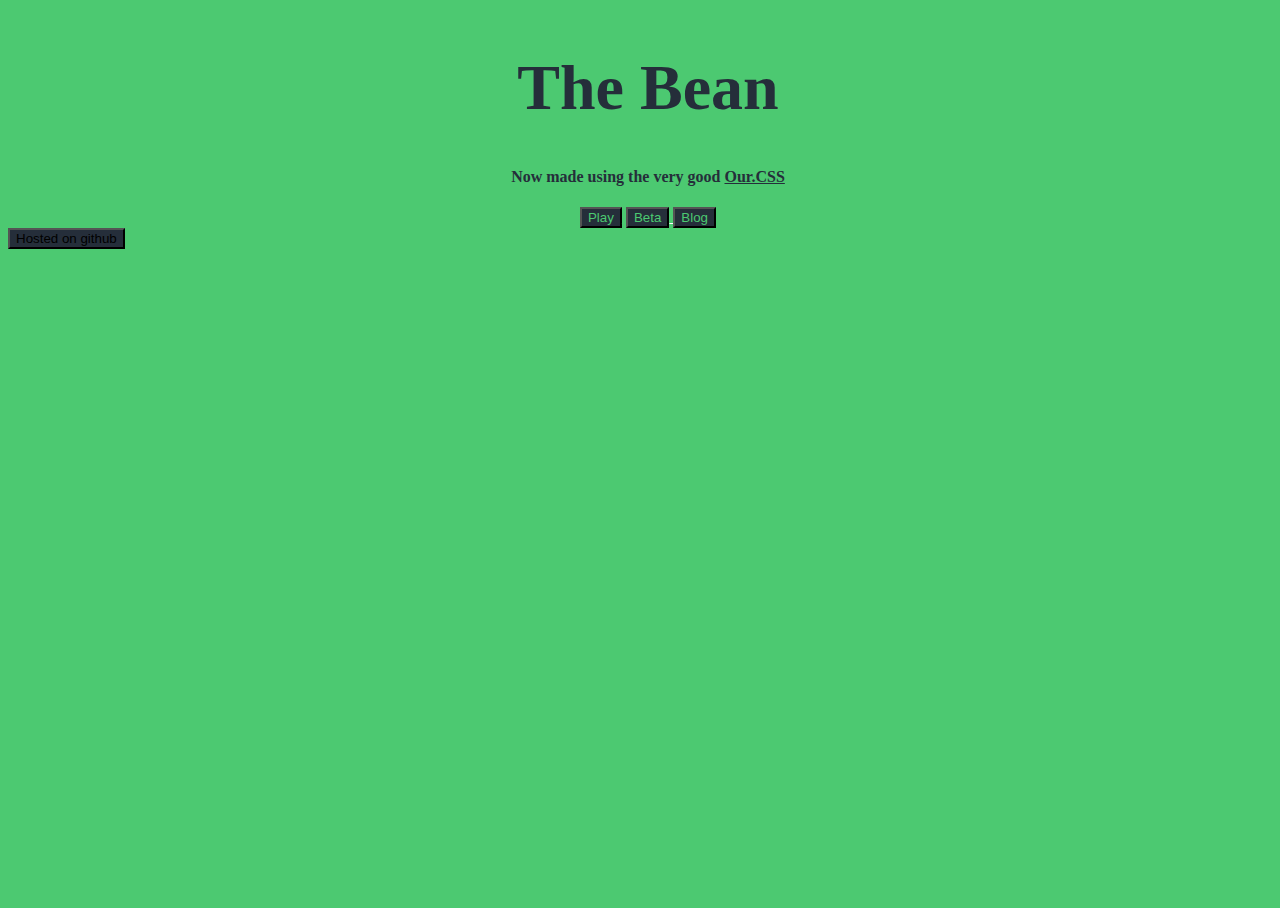
<file: index.html>
<!DOCTYPE html>
<html lang='en'>

<head>
	<meta charset="utf-8">
	<meta name="viewport" content="width=device-width">
	<meta name="description" content="The bean. Enjoy a great game :)">
	<title>Bean Homepage</title>
	<link preload href="https://ourstyles.imibuks.repl.co/css/main.css" rel="stylesheet" type="text/css">
	<link preload href='style.css' rel='stylesheet' type='text/css'>
	<link rel="manifest" href="/manifest.json">

	<!-- ios support -->
	<link rel="apple-touch-icon" href="ios/72" />
	<link rel="apple-touch-icon" href="ios/96.png" />
	<link rel="apple-touch-icon" href="ios/128.png" />
	<link rel="apple-touch-icon" href="ios/144.png" />
	<link rel="apple-touch-icon" href="ios/152.png" />
	<link rel="apple-touch-icon" href="ios/192.png" />
	<link rel="apple-touch-icon" href="ios/384.png" />
	<link rel="apple-touch-icon" href="ios/512.png" />
	<meta name="apple-mobile-web-app-status-bar" content="#4cc971"/>
	<meta name="theme-color" content="#4cc971" />
</head>
<body>

<div class='contents'>
	<center>
		<h1>The Bean</h1>
		<h4>Now made using the very good <a href='https://ourcss.imibuks.repl.co/'>Our.CSS</a></h4>

		<div class='m10'>
			
			<a href='https:\\game.imibuks.repl.co' class='txt-len'>
				<button class='w100 gren txt-len zoom-lg'>Play</button>
			</a>

			<a class='txt-white' href='https:\\betabeans.imibuks.repl.co'>
				<button class='w100 gren txt-len zoom-lg')>Beta</button>
			</a>

			<a class='txt-len'>
				<button class='w100 gren zoom-lg txt-len' onclick='blog()'>Blog</button>
			</a>
			
		</div>
	</center>
</div>

<script async src="script.js"></script>

<!--
  This script places a badge on your repl's full-browser view back to your repl's cover
  page. Try various colors for the theme: dark, light, red, orange, yellow, lime, green,
  teal, blue, blurple, magenta, pink!
  -->

	<a href='https://github.com/debean/debean.github.io'>
		<button class='zoom-lg gren mwr txt-orange'>Hosted on github</button>
	</a>
</body>

</html>
</file>
<file: style.css>
html, body {
	height: 100%;
	width: 100%;
	background-color: #4cc971 !important;
	overflow: hidden !important;
}

* {
	overflow: hidden !important;
}

h1, h2, h3, h4, h5, h6, p, a {
	color: #252e3a !important;
}

h1 {
	font-size: 400%;
}

.gren {
	background-color: #252e3a!important;
}

.txt-gren {
	color: #27253a!important;
}

.len {
	background-color: #4cc971!important;
}

.txt-len {
	color: #4cc971 !important;
}

.txt-white {
	color: white !important;
}

.blanc {
	background-color: #4caf50;
}
</file>
